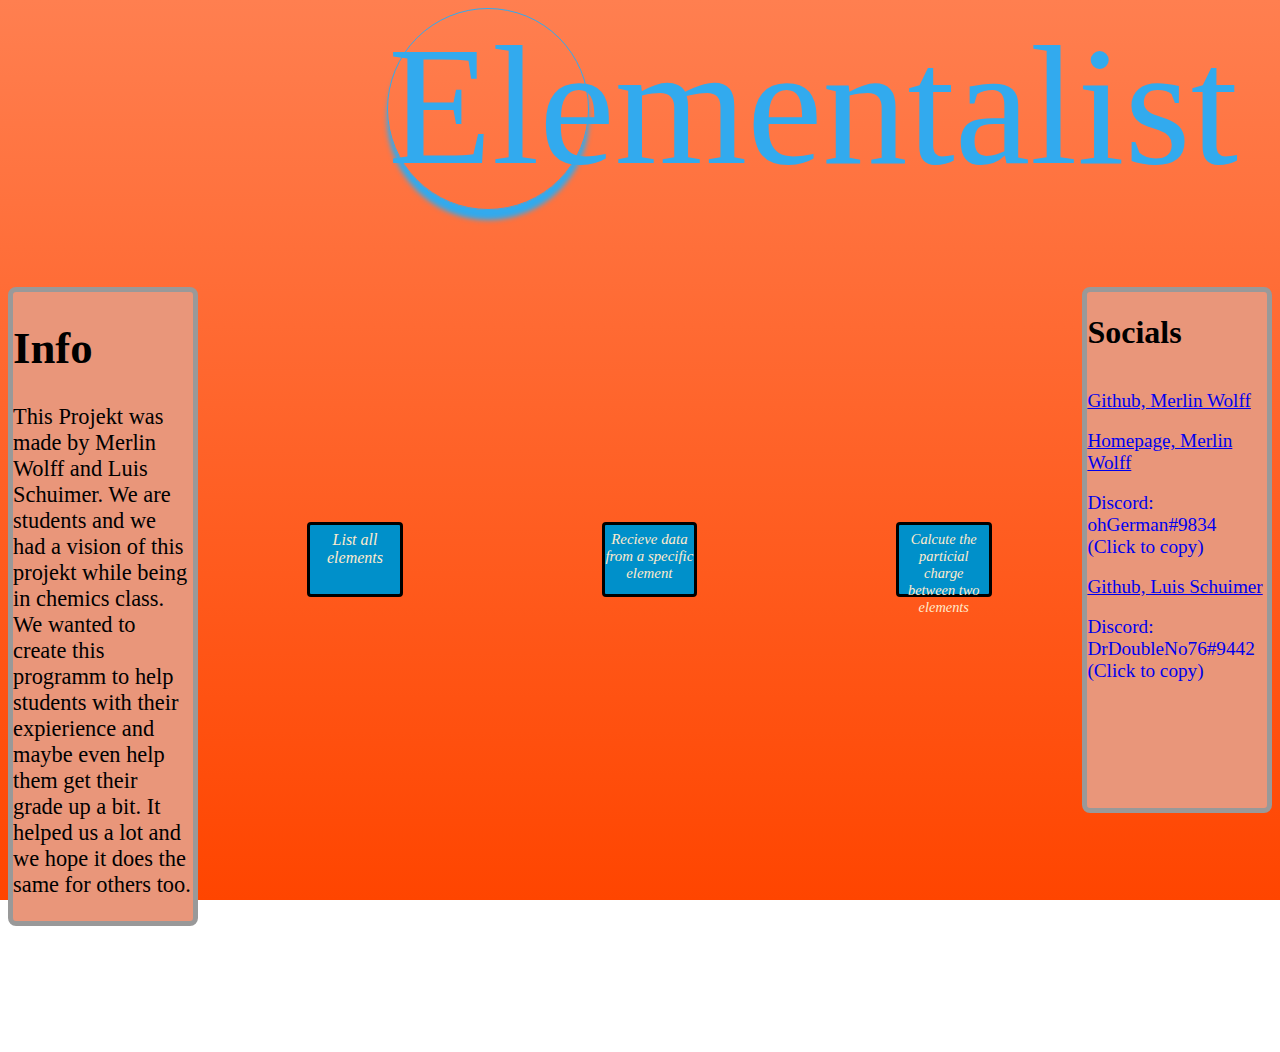
<file: index.html>
<html>

<head>
    <link rel="stylesheet" href="stylesheet.css">
    <link href="mainShell.py">
    <title>Elementalist</title>
    <meta name="viewport" content="width=device-width, initial-scale=1.0">
</head>
<style>
</style>

<body>
    <script>
        function discordMW() {

            navigator.clipboard.writeText("ohGerman#9834");

            alert("Copied: ohGerman#9834");
        }
        function discordLS() {
            navigator.clipboard.writeText("DrDoubleNo76#9442");

            alert("Copied: DrDoubleNo76#9442");
        }
    </script>
    <div class="wrapper">
        <div class="circle">
            <span id="text">Elementalist</span>
        </div>
    </div>
    <div class="indexBoxes">
        <!-- Infotext -->
        <div class="infoText">
            <h1>Info</h1>
            <p>This Projekt was made by Merlin Wolff and Luis Schuimer.
                We are students and we had a vision of this projekt while
                being in chemics class. We wanted to create this programm
                to help students with their expierience and maybe even
                help them get their grade up a bit. It helped us a lot and we
                hope it does the same for others too.</p>
        </div>
        <!-- socials -->
        <div class="socials">
            <h1>Socials</h1>
            <br><a href="https://github.com/Mefinwo/">Github, Merlin Wolff</a><br><br>
            <a href="https://merlinwolffprivate.netlify.app">Homepage, Merlin Wolff</a><br><br>
            <a class="discord" id="discordMW" href="#" onclick="discordMW()">Discord: ohGerman#9834<br>(Click to
                copy)</a><br><br>
            <a href="https://github.com/LuisSchuimer/">Github, Luis Schuimer</a><br><br>
            <a class="discord" href="#" onclick="discordLS()">Discord: DrDoubleNo76#9442<br>(Click to copy)</a><br><br>
            <br><br><br><br><br><br>
        </div>
    </div>
    <div>
        <div><span><a class="listButton" href="/list.html"><div>List all elements</div></a></span></div>
        <div><span><a class="dataButton" href="/data.html"><div>Recieve data from a specific element</div></a></span></div>
        <div><span><a class="chargebutton" href="/charge.html"><div>Calcute the particial charge between two elements</div></a></span></div>
    </div>
</body>

</html>
</file>
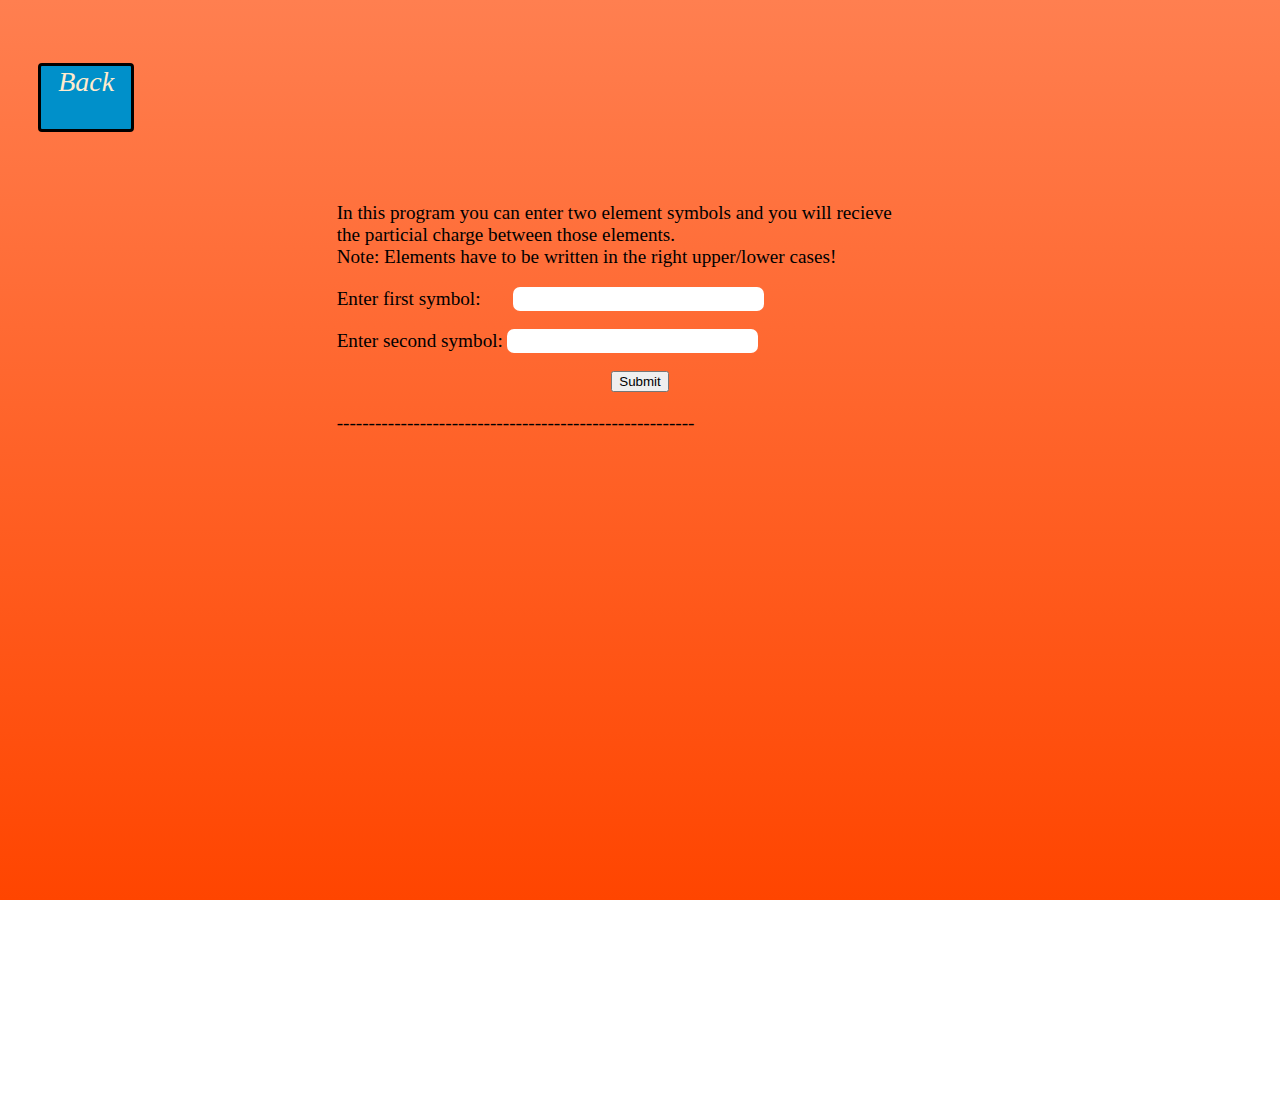
<file: charge.html>
<html>

<head>
    <link rel="stylesheet" href="stylesheet.css">
    <link href="mainShell.py">
    <title>Elementalist</title>
    <meta name="viewport" content="width=device-width, initial-scale=1.0">
</head>
<style>
    .solution {
        margin-left: 26%;
        font-size: 120%;
    }

    .wip {
        margin-left: 34%;
        font-size: 120%;
        margin-top: 19%;
    }

    .description {
        font-size: 120%;
        margin-top: 16%;
        margin-left: 26%;
    }

    .firstSymbol {
        font-size: 120%;
        border-radius: 7px;
        border: black;
    }

    .secondSymbol {
        font-size: 120%;
        border-radius: 7px;
        border: black;
    }

    .labelSymbol {
        font-size: 120%;
        margin-left: 26%;
    }

    .abtrennung {
        margin-left: 26%;
        font-size: 120%;
    }
</style>

<body>
    <script>
        //List of all symbols
        const Elemente = ["H", "Li", "Na", "K", "Rb", "Cs", "Fr", "Be", "Mg", "Ca", "Sr", "Ba", "Ra", "B", "Al", "Ga", "In", "Tl", "C", "Si", "Ge",
            "Sn", "Pb", "N", "P", "As", "Sb", "Bi", "O", "S", "Se", "Te", "Po", "F", "Cl", "Br", "I", "At", "He", "Ne", "Ar", "Kr", "Xe", "Rn"]

        //List of all elements
        const Elemente_name = ["Hydrogen", "Lithium", "Sodium", "Potassium", "Rubidium", "Cesium", "Francium", "Beryllium", "Magnesium", "Calcium", "Strontium", "Barium", "Radium", "Boron", "Aluminum", "Gallium", "Indium", "Thallium", "Carbon", "Silicon",
            "Germanium", "Tin", "Lead", "Nitrogen", "Phosphorus", "Arsenic", "Antimony", "Bismuth", "Oxygen", "Sulfur", "Selenium", "Tellurlum", "Polonium", "Flourine", "Chlorine", "Bromine", "lodine", "Astatine", "Helium", "Neon", "Argon", "Kypton", "Xenon", "Radon"]

        //List of all main groups
        const Hauptgruppe = ["1", "1", "1", "1", "1", "1", "1", "2", "2", "2", "2", "2", "2", "3", "3", "3", "3", "3", "4", "4", "4",
            "4", "4", "5", "5", "5", "5", "5", "6", "6", "6", "6", "6", "7", "7", "7", "7", "7", "8", "8", "8", "8", "8", "8"]

        //List of all atomic numbers
        const Ordnungszahl = ["1", "3", "11", "19", "37", "55", "87", "4", "12", "20", "38", "56", "88", "5", "13", "31", "49", "81", "6", "14", "32",
            "50", "82", "7", "15", "33", "51", "83", "8", "16", "34", "52", "84", "9", "17", "35", "53", "85", "2", "10", "18", "36", "54", "86"]

        //List of Electronegativity values
        const En = ["2.2", "0.98", "0.93", "0.82", "0.82", "0.79", "0.7", "1.57", "1.31", "1.0", "0.95", "0.89", "0.89", "2.04", "1.61", "1.81", "1.78", "1.62", "2.55", "1.9", "2.01",
            "1.96", "2.33", "3.04", "2.19", "2.18", "2.05", "2.02", "3.44", "2.58", "2.55", "2.66", "2.0", "3.98", "3.16", "2.96", "2.1", "2.2", "/", "/", "/", "/", "/", "/"]

        //List of atomic density
        const Dichte = ["0.09", "0.53", "0.97", "0.86", "1.53", "1.90", "?", "1.85", "1.74", "1.55", "2.63", "3.59", "5.50", "2.46", "2.70", "5.90", "7.31", "11.85", "2.26", "2.34", "5.32",
            "7.26", "11.35", "1.25", "2.69", "5.73", "6.70", "9.75", "1.43", "2.07", "4.82", "6.25", "9.20", "1.70", "3.21", "3.12", "4.94", "?", "0.18", "0.90", "1.78", "3.75", "5.90", "9.73"]

        //List of main group 1
        const hg1 = ["H = Hydrogen", "Li = Lithium", "Na = Sodium", "K = Potassium", "Rb = Rubidium", "Cs = Cesium", "Fr = Francium"]

        //List of main group 2
        const hg2 = ["Be = Beryllium", "Mg = Magnesium", "Ca = Calcium", "Sr = Strontium", "Ba = Barium", "Ra = Radium"]

        //List of main group 3
        const hg3 = ["B = Boron", "Al = Aluminium", "Ga = Gallium", "In = Indium", "Ti = Thallium"]

        //List of main group 4
        const hg4 = ["C = Carbon", "Si = Silicon", "Ge = Germanium", "Sn = Tin", "Pb = Lead"]

        //List of main group 5
        const hg5 = ["N = Nitrogen", "P = Phosphorus", "As = Arsenic", "Sb = Antimony", "Bi = Bismuth"]

        // List of main group 6
        const hg6 = ["O = Oxygen", "S = Sulfur", "Se = Selenium", "Te = Tellurium", "Po = Polonium"]

        //List of main group 7
        const hg7 = ["F = Flourine", "Cl = Chlorine", "Br = Bromine", "I = Iodine", "At = Astatine"]

        //List of main group 8
        const hg8 = ["He = Helium", "Ne = Neon", "Ar = Argon", "Kr = Krypton", "Xe = Xenon", "Rn = Radon"]

        function recieveData() {
            var x = document.getElementById("firstSymbol").value;
            var x2 = document.getElementById("secondSymbol").value;
            var y = Elemente.indexOf(x);
            var y2 = Elemente.indexOf(x2);

            var n = En[y];
            var n2 = En[y2];
            var k = n - n2;
            k = k.toFixed(2);

            if (k < 0) {
                k = k*-1;
            }

            document.getElementById("solution").innerHTML = "Electronegativity value: " + k;

            if (k < 0.5 && k > 0) {
                document.getElementById("solution2").innerHTML = "Your bond is non-polar.";
            } else if (k < 1.8 && k > 0.4) {
                document.getElementById("solution2").innerHTML = "Your bond is polar.";
            } else if (k > 1.7) {
                document.getElementById("solution2").innerHTML = "Your bond is an ionic-bond.";
            } else {
                document.getElementById("solution2").innerHTML = "You don't have a bond! Maybe you used two identical elements or";
                document.getElementById("error").innerHTML = " you have used an element from the 8th main group?"
            }
        }

    </script>
    <div>
        <span><a class="backButton" href="/index.html">Back</a></span>
        <p class="description">In this program you can enter two element symbols and you will recieve <br> the particial
            charge between those elements. <br> Note: Elements have to be written in the right upper/lower cases!</p>
        <label for="firstSymbol" class="labelSymbol">Enter first symbol:</label> &nbsp;&nbsp;&nbsp;&nbsp;&nbsp;&nbsp;
        <input type="text" class="firstSymbol" id="firstSymbol" name="firstSymbol"> <br> <br>
        <label for="secondSymbol" class="labelSymbol">Enter second symbol:</label>
        <input type="text" class="secondSymbol" id="secondSymbol" name="secondSymbol"> <br><br>
        <center><button type="button" onclick=recieveData()>Submit</button></center>
        <p class="abtrennung">--------------------------------------------------------</p>
        <p class="solution" id="solution"></p>
        <p class="solution" id="solution2"></p>
        <p class="solution" id="error"></p>
    </div>

</body>

</html>
</file>
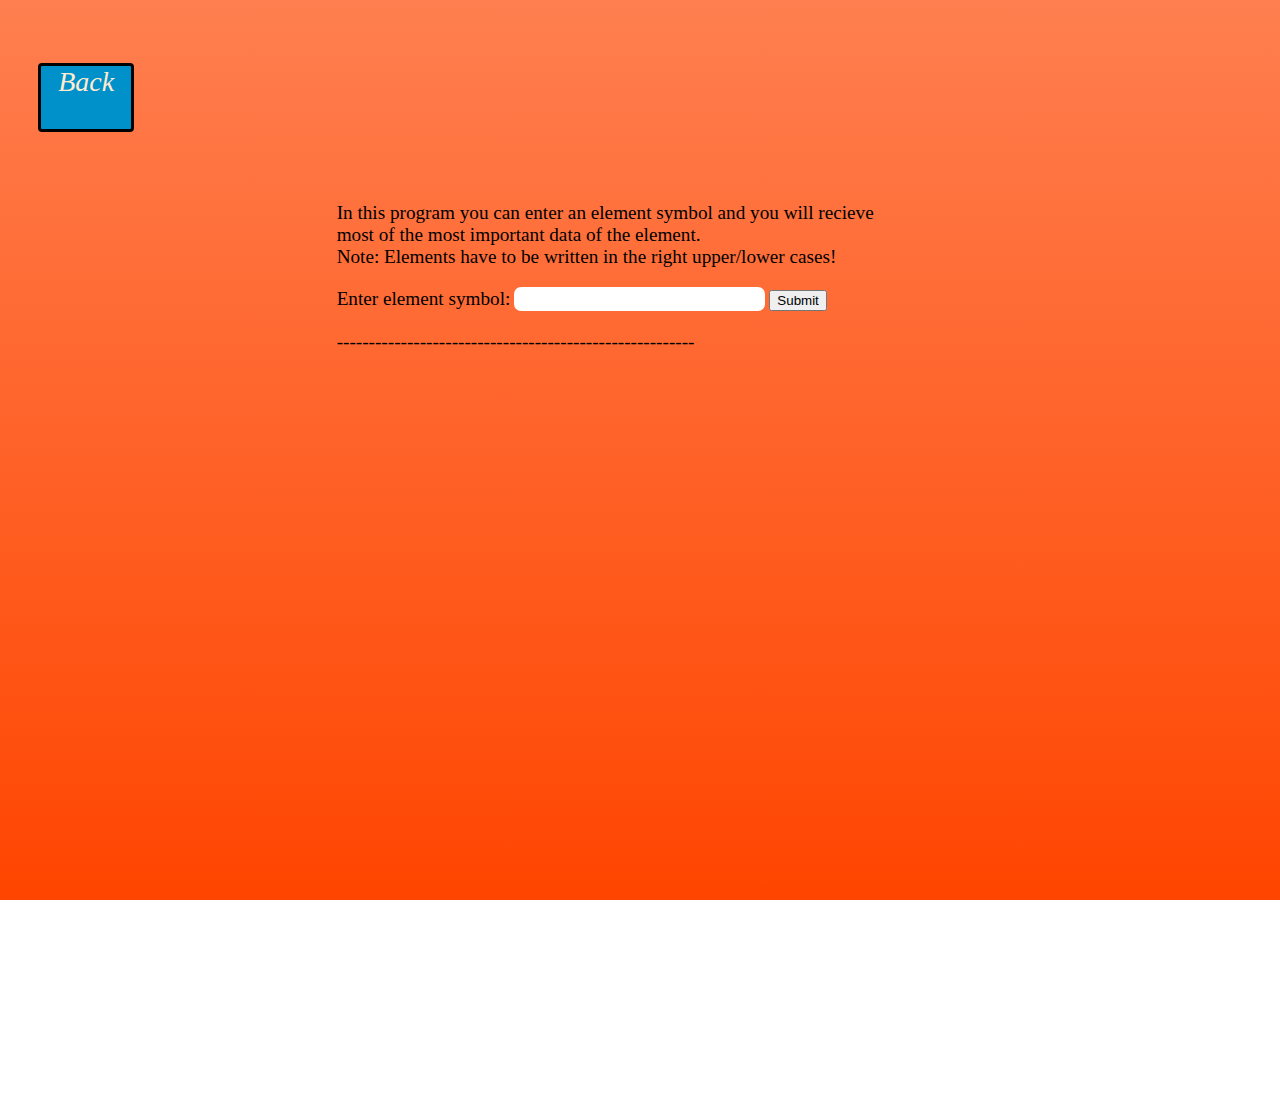
<file: data.html>
<html>

<head>
    <link rel="stylesheet" href="stylesheet.css">
    <link href="mainShell.py">
    <title>Elementalist</title>
    <meta name="viewport" content="width=device-width, initial-scale=1.0">
</head>
<style>
    .description {
        font-size: 120%;
        margin-top: 16%;
        margin-left: 26%;
    }

    .enterElement {
        font-size: 120%;
        border-radius: 7px;
        border: black;

    }

    .labelSymbol {
        font-size: 120%;
        margin-left: 26%;
    }

    .abtrennung {
        margin-left: 26%;
        font-size: 120%;
    }

</style>

<body>
    <script>
        //List of all symbols
        const Elemente = ["H", "Li", "Na", "K", "Rb", "Cs", "Fr", "Be", "Mg", "Ca", "Sr", "Ba", "Ra", "B", "Al", "Ga", "In", "Tl", "C", "Si", "Ge",
            "Sn", "Pb", "N", "P", "As", "Sb", "Bi", "O", "S", "Se", "Te", "Po", "F", "Cl", "Br", "I", "At", "He", "Ne", "Ar", "Kr", "Xe", "Rn"]

        //List of all elements
        const Elemente_name = ["Hydrogen", "Lithium", "Sodium", "Potassium", "Rubidium", "Cesium", "Francium", "Beryllium", "Magnesium", "Calcium", "Strontium", "Barium", "Radium", "Boron", "Aluminum", "Gallium", "Indium", "Thallium", "Carbon", "Silicon",
            "Germanium", "Tin", "Lead", "Nitrogen", "Phosphorus", "Arsenic", "Antimony", "Bismuth", "Oxygen", "Sulfur", "Selenium", "Tellurlum", "Polonium", "Flourine", "Chlorine", "Bromine", "lodine", "Astatine", "Helium", "Neon", "Argon", "Kypton", "Xenon", "Radon"]

        //List of all main groups
        const Hauptgruppe = ["1", "1", "1", "1", "1", "1", "1", "2", "2", "2", "2", "2", "2", "3", "3", "3", "3", "3", "4", "4", "4",
            "4", "4", "5", "5", "5", "5", "5", "6", "6", "6", "6", "6", "7", "7", "7", "7", "7", "8", "8", "8", "8", "8", "8"]

        //List of all atomic numbers
        const Ordnungszahl = ["1", "3", "11", "19", "37", "55", "87", "4", "12", "20", "38", "56", "88", "5", "13", "31", "49", "81", "6", "14", "32",
            "50", "82", "7", "15", "33", "51", "83", "8", "16", "34", "52", "84", "9", "17", "35", "53", "85", "2", "10", "18", "36", "54", "86"]

        //List of Electronegativity values
        const En = ["2.2", "0.98", "0.93", "0.82", "0.82", "0.79", "0.7", "1.57", "1.31", "1.0", "0.95", "0.89", "0.89", "2.04", "1.61", "1.81", "1.78", "1.62", "2.55", "1.9", "2.01",
            "1.96", "2.33", "3.04", "2.19", "2.18", "2.05", "2.02", "3.44", "2.58", "2.55", "2.66", "2.0", "3.98", "3.16", "2.96", "2.1", "2.2", "/", "/", "/", "/", "/", "/"]

        //List of atomic density
        const Dichte = ["0.09", "0.53", "0.97", "0.86", "1.53", "1.90", "?", "1.85", "1.74", "1.55", "2.63", "3.59", "5.50", "2.46", "2.70", "5.90", "7.31", "11.85", "2.26", "2.34", "5.32",
            "7.26", "11.35", "1.25", "2.69", "5.73", "6.70", "9.75", "1.43", "2.07", "4.82", "6.25", "9.20", "1.70", "3.21", "3.12", "4.94", "?", "0.18", "0.90", "1.78", "3.75", "5.90", "9.73"]

        //List of main group 1
        const hg1 = ["H = Hydrogen", "Li = Lithium", "Na = Sodium", "K = Potassium", "Rb = Rubidium", "Cs = Cesium", "Fr = Francium"]

        //List of main group 2
        const hg2 = ["Be = Beryllium", "Mg = Magnesium", "Ca = Calcium", "Sr = Strontium", "Ba = Barium", "Ra = Radium"]

        //List of main group 3
        const hg3 = ["B = Boron", "Al = Aluminium", "Ga = Gallium", "In = Indium", "Ti = Thallium"]

        //List of main group 4
        const hg4 = ["C = Carbon", "Si = Silicon", "Ge = Germanium", "Sn = Tin", "Pb = Lead"]

        //List of main group 5
        const hg5 = ["N = Nitrogen", "P = Phosphorus", "As = Arsenic", "Sb = Antimony", "Bi = Bismuth"]

        // List of main group 6
        const hg6 = ["O = Oxygen", "S = Sulfur", "Se = Selenium", "Te = Tellurium", "Po = Polonium"]

        //List of main group 7
        const hg7 = ["F = Flourine", "Cl = Chlorine", "Br = Bromine", "I = Iodine", "At = Astatine"]

        //List of main group 8
        const hg8 = ["He = Helium", "Ne = Neon", "Ar = Argon", "Kr = Krypton", "Xe = Xenon", "Rn = Radon"]

        function recieveData() {
            var x = document.getElementById("enteredSymbol").value;
            var y = Elemente.indexOf(x);
            document.getElementById("Element").innerHTML = "Element: " + Elemente_name[y];
            document.getElementById("Symbol").innerHTML = "Symbol: " + Elemente[y];
            document.getElementById("mainGroup").innerHTML = "Main Group: " + Hauptgruppe[y];
            document.getElementById("atomicNumber").innerHTML = "Atomic Number: " + Ordnungszahl[y];
            document.getElementById("Electronegativity").innerHTML = "Electronegativity value: " + En[y];
            document.getElementById("Density").innerHTML = "Density: " + Dichte[y];
        }

    </script>
    <span><a class="backButton" href="/index.html">Back</a></span>
    <p class="description">In this program you can enter an element symbol and you will recieve <br> most of the most
        important data of the element. <br> Note: Elements have to be written in the right upper/lower cases!</p>
    <div>
        <label for="enteredSymbol" class="labelSymbol">Enter element symbol:</label>
        <input type="text" class="enterElement" id="enteredSymbol" name="enteredSymbol">
        <button type="button" onclick=recieveData()>Submit</button>
        <p class="abtrennung">--------------------------------------------------------</p>                                                                                                                                                                                        </p>
        <p class="solution" id="Element"></p>
        <p class="solution" id="Symbol"></p>
        <p class="solution" id="mainGroup"></p>
        <p class="solution" id="atomicNumber"></p>
        <p class="solution" id="Electronegativity"></p>
        <p class="solution" id="Density"></p>
    </div>
</body>

</html>
</file>
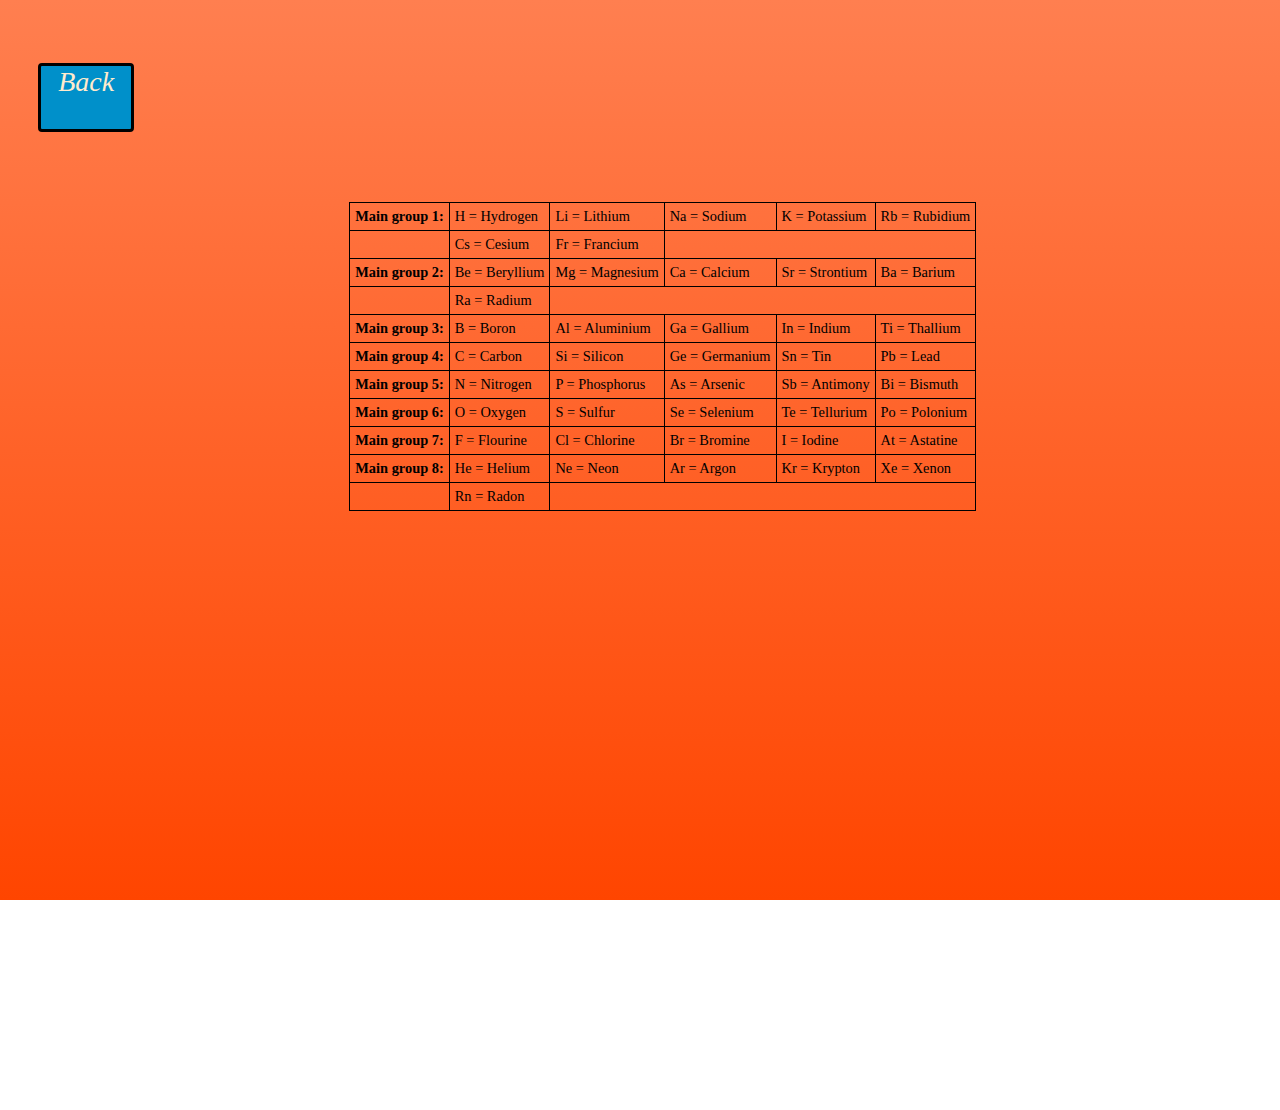
<file: list.html>
<html>

<head>
    <link rel="stylesheet" href="stylesheet.css">
    <link href="mainShell.py">
    <title>Elementalist</title>
    <meta name="viewport" content="width=device-width, initial-scale=1.0">
</head>
<style>

    table,
    th,
    td {
        border: 1px solid black;
        border-collapse: collapse;
    }

    th,
    td {
        padding: 5px;
        text-align: left;
    }
</style>

<body>
    <span><a class="backButton" href="/index.html">Back</a></span>
    <table class="printList">
        <tr>
            <th>Main group 1:</th>
            <td>H = Hydrogen</td>
            <td>Li = Lithium</td>
            <td>Na = Sodium</td>
            <td>K = Potassium</td>
            <td>Rb = Rubidium</td>
        </tr>
        <tr>
            <th></th>
            <td>Cs = Cesium</td>
            <td>Fr = Francium</td>
        </tr>
        <tr>
            <th>Main group 2:</th>
            <td>Be = Beryllium</td>
            <td>Mg = Magnesium</td>
            <td>Ca = Calcium</td>
            <td>Sr = Strontium</td>
            <td>Ba = Barium</td>
        </tr>
        <tr>
            <th></th>
            <td>Ra = Radium</td>
        </tr>
        <tr>
            <th>Main group 3:</th>
            <td>B = Boron</td>
            <td>Al = Aluminium</td>
            <td>Ga = Gallium</td>
            <td>In = Indium</td>
            <td>Ti = Thallium</td>
        </tr>
        <tr>
            <th>Main group 4:</th>
            <td>C = Carbon</td>
            <td>Si = Silicon</td>
            <td>Ge = Germanium</td>
            <td>Sn = Tin</td>
            <td>Pb = Lead</td>
        </tr>
        <tr>
            <th>Main group 5:</th>
            <td>N = Nitrogen</td>
            <td>P = Phosphorus</td>
            <td>As = Arsenic</td>
            <td>Sb = Antimony</td>
            <td>Bi = Bismuth</td>
        </tr>
        <tr>
            <th>Main group 6:</th>
            <td>O = Oxygen</td>
            <td>S = Sulfur</td>
            <td>Se = Selenium</td>
            <td>Te = Tellurium</td>
            <td>Po = Polonium</td>
        </tr>
        <tr>
            <th>Main group 7:</th>
            <td>F = Flourine</td>
            <td>Cl = Chlorine</td>
            <td>Br = Bromine</td>
            <td>I = Iodine</td>
            <td>At = Astatine</td>
        </tr>
        <tr>
            <th>Main group 8:</th>
            <td>He = Helium</td>
            <td>Ne = Neon</td>
            <td>Ar = Argon</td>
            <td>Kr = Krypton</td>
            <td>Xe = Xenon</td>
        </tr>
        <tr>
            <th></th>
            <td>Rn = Radon</td>
        </tr>
    </table>
</body>

</html>
</file>
<file: stylesheet.css>
body {
  background-image: linear-gradient(to top, orangered, coral);
  height: 100%;
  background-attachment: fixed;
}

.solution {
  margin-left: 26%;
  font-size: 120%;
}

.indexBoxes {
  display: flex;
}

.infoText {
  background-color: #E9967A;
  border: solid #999 5px;
  border-radius: 8px;
  margin-top: 5%;
  margin-bottom: 10%;
  margin-right: 70%;
  overflow-y: scroll;
  font-size: 140%;
  height: 15%;
  width: 15%;
}

.socials {
  background-color: #E9967A;
  border: solid #999 5px;
  border-radius: 8px;
  margin-top: 5%;
  margin-bottom: 10%;
  overflow-y: scroll;
  height: 15%;
  width: 15%;
}

.socials a {
  /*background-color: #4a4a4d;
  z-index: 2;
  border: #000000 solid 3px;*/
  border-radius: 4px;
  text-align: center;
  font-family: chemie;
  font-size: 120%;
  cursor: pointer;
  /*color: blanchedalmond;
  text-decoration-line: none;*/  
}

.discord {
  text-decoration-line: none;
}

br {
  display: block;
  margin: 10px 0;
}

.wrapper {
  top: 0;
  left: 0;
  right: 0;
  bottom: 0;
  margin-left: 30%;
  text-align: center;
  width: 24%;
  height: 24%;
}

.circle {
  border-radius: 100%;
  width: 200px;
  height: 200px;
  border: 1px solid #32AAEE;
  display: block;
  box-shadow: 0px 10px 5px #32AAEE;
}

#text {
  font: Arial;
  font-size: 170px;
  font-weight: solid;
  color: #32AAEE;
}

.listButton {
  font-style: italic;
  padding-top:0.5%;
  background-color: 0090CA;
  top: 58%;
  left: 24%;
  width: 7%;
  height: 7%;
  position: absolute;
  z-index: 2;
  border: #000000 solid 3px;
  border-radius: 4px;
  text-align: center;
  font-family: chemie;
  font-size: 1em;
  cursor: pointer;
  color: blanchedalmond;
  text-decoration-line: none;
  text-overflow:clip;
  text-size-adjust: auto;


  background-repeat: no-repeat;
  background-position: -120px -120px, 0 0;

  background-image: -webkit-linear-gradient(top left,
      rgba(255, 255, 255, 0.2) 0%,
      rgba(255, 255, 255, 0.2) 37%,
      rgba(255, 255, 255, 0.8) 45%,
      rgba(255, 255, 255, 0.0) 50%);
  background-image: -moz-linear-gradient(0 0,
      rgba(255, 255, 255, 0.2) 0%,
      rgba(255, 255, 255, 0.2) 37%,
      rgba(255, 255, 255, 0.8) 45%,
      rgba(255, 255, 255, 0.0) 50%);
  background-image: -o-linear-gradient(0 0,
      rgba(255, 255, 255, 0.2) 0%,
      rgba(255, 255, 255, 0.2) 37%,
      rgba(255, 255, 255, 0.8) 45%,
      rgba(255, 255, 255, 0.0) 50%);
  background-image: linear-gradient(0 0,
      rgba(255, 255, 255, 0.2) 0%,
      rgba(255, 255, 255, 0.2) 37%,
      rgba(255, 255, 255, 0.8) 45%,
      rgba(255, 255, 255, 0.0) 50%);

  -moz-background-size: 250% 250%, 100% 100%;
  background-size: 250% 250%, 100% 100%;

  -webkit-transition: background-position 0s ease;
  -moz-transition: background-position 0s ease;
  -o-transition: background-position 0s ease;
  transition: background-position 0s ease;
}

.listButton:hover {
  background-position: 0 0, 0 0;

  -webkit-transition-duration: 0.5s;
  -moz-transition-duration: 0.5s;
  transition-duration: 0.5s;
}

.dataButton {
  font-style: italic;
  padding-top:0.5%;
  background-color: 0090CA;
  top: 58%;
  left: 47%;
  width: 7%;
  height: 7%;
  position: absolute;
  z-index: 2;
  border: #000000 solid 3px;
  border-radius: 4px;
  text-align: center;
  font-family: chemie;
  font-size: 93%;
  cursor: pointer;
  color: blanchedalmond;
  text-decoration-line: none;
  text-overflow:clip;
  text-size-adjust: auto;

  background-repeat: no-repeat;
  background-position: -120px -120px, 0 0;

  background-image: -webkit-linear-gradient(top left,
      rgba(255, 255, 255, 0.2) 0%,
      rgba(255, 255, 255, 0.2) 37%,
      rgba(255, 255, 255, 0.8) 45%,
      rgba(255, 255, 255, 0.0) 50%);
  background-image: -moz-linear-gradient(0 0,
      rgba(255, 255, 255, 0.2) 0%,
      rgba(255, 255, 255, 0.2) 37%,
      rgba(255, 255, 255, 0.8) 45%,
      rgba(255, 255, 255, 0.0) 50%);
  background-image: -o-linear-gradient(0 0,
      rgba(255, 255, 255, 0.2) 0%,
      rgba(255, 255, 255, 0.2) 37%,
      rgba(255, 255, 255, 0.8) 45%,
      rgba(255, 255, 255, 0.0) 50%);
  background-image: linear-gradient(0 0,
      rgba(255, 255, 255, 0.2) 0%,
      rgba(255, 255, 255, 0.2) 37%,
      rgba(255, 255, 255, 0.8) 45%,
      rgba(255, 255, 255, 0.0) 50%);

  -moz-background-size: 250% 250%, 100% 100%;
  background-size: 250% 250%, 100% 100%;

  -webkit-transition: background-position 0s ease;
  -moz-transition: background-position 0s ease;
  -o-transition: background-position 0s ease;
  transition: background-position 0s ease;
}

.dataButton:hover {
  background-position: 0 0, 0 0;

  -webkit-transition-duration: 0.5s;
  -moz-transition-duration: 0.5s;
  transition-duration: 0.5s;
}

.chargeButton {
  font-style: italic;
  padding-top:0.5%;
  background-color: 0090CA;
  top: 58%;
  left: 70%;
  width: 7%;
  height: 7%;
  position: absolute;
  z-index: 2;
  border: #000000 solid 3px;
  border-radius: 4px;
  text-align: center;
  font-family: chemie;
  font-size: 90%;
  cursor: pointer;
  color: blanchedalmond;
  text-decoration-line: none;
  text-overflow:"";
  text-size-adjust: auto;

  background-repeat: no-repeat;
  background-position: -120px -120px, 0 0;

  background-image: -webkit-linear-gradient(top left,
      rgba(255, 255, 255, 0.2) 0%,
      rgba(255, 255, 255, 0.2) 37%,
      rgba(255, 255, 255, 0.8) 45%,
      rgba(255, 255, 255, 0.0) 50%);
  background-image: -moz-linear-gradient(0 0,
      rgba(255, 255, 255, 0.2) 0%,
      rgba(255, 255, 255, 0.2) 37%,
      rgba(255, 255, 255, 0.8) 45%,
      rgba(255, 255, 255, 0.0) 50%);
  background-image: -o-linear-gradient(0 0,
      rgba(255, 255, 255, 0.2) 0%,
      rgba(255, 255, 255, 0.2) 37%,
      rgba(255, 255, 255, 0.8) 45%,
      rgba(255, 255, 255, 0.0) 50%);
  background-image: linear-gradient(0 0,
      rgba(255, 255, 255, 0.2) 0%,
      rgba(255, 255, 255, 0.2) 37%,
      rgba(255, 255, 255, 0.8) 45%,
      rgba(255, 255, 255, 0.0) 50%);

  -moz-background-size: 250% 250%, 100% 100%;
  background-size: 250% 250%, 100% 100%;

  -webkit-transition: background-position 0s ease;
  -moz-transition: background-position 0s ease;
  -o-transition: background-position 0s ease;
  transition: background-position 0s ease;
}

.chargeButton:hover {
  background-position: 0 0, 0 0;

  -webkit-transition-duration: 0.5s;
  -moz-transition-duration: 0.5s;
  transition-duration: 0.5s;
}

.backButton {
  font-style:italic;
  background-color: 0090CA;
  top: 7%;
  left: 3%;
  width: 7%;
  height: 7%;
  position: absolute;
  z-index: 2;
  border: #000000 solid 3px;
  border-radius: 4px;
  text-align: center;
  font-family: chemie;
  font-size: 28px;
  cursor: pointer;
  color: blanchedalmond;
  text-decoration-line: none;

  background-repeat: no-repeat;
  background-position: -120px -120px, 0 0;

  background-image: -webkit-linear-gradient(top left,
      rgba(255, 255, 255, 0.2) 0%,
      rgba(255, 255, 255, 0.2) 37%,
      rgba(255, 255, 255, 0.8) 45%,
      rgba(255, 255, 255, 0.0) 50%);
  background-image: -moz-linear-gradient(0 0,
      rgba(255, 255, 255, 0.2) 0%,
      rgba(255, 255, 255, 0.2) 37%,
      rgba(255, 255, 255, 0.8) 45%,
      rgba(255, 255, 255, 0.0) 50%);
  background-image: -o-linear-gradient(0 0,
      rgba(255, 255, 255, 0.2) 0%,
      rgba(255, 255, 255, 0.2) 37%,
      rgba(255, 255, 255, 0.8) 45%,
      rgba(255, 255, 255, 0.0) 50%);
  background-image: linear-gradient(0 0,
      rgba(255, 255, 255, 0.2) 0%,
      rgba(255, 255, 255, 0.2) 37%,
      rgba(255, 255, 255, 0.8) 45%,
      rgba(255, 255, 255, 0.0) 50%);

  -moz-background-size: 250% 250%, 100% 100%;
  background-size: 250% 250%, 100% 100%;

  -webkit-transition: background-position 0s ease;
  -moz-transition: background-position 0s ease;
  -o-transition: background-position 0s ease;
  transition: background-position 0s ease;
}

.backButton:hover {
  background-position: 0 0, 0 0;

  -webkit-transition-duration: 0.5s;
  -moz-transition-duration: 0.5s;
  transition-duration: 0.5s;
}

.textField {
  margin-top: 11%;
  margin-left: 23.7%;
  border-radius: 25px;
  border: #000000;
  border-width: 25px;

}

.printList {
  margin-top: 16%;
  margin-left: 27%;
  font-size: 90%;
}
</file>
